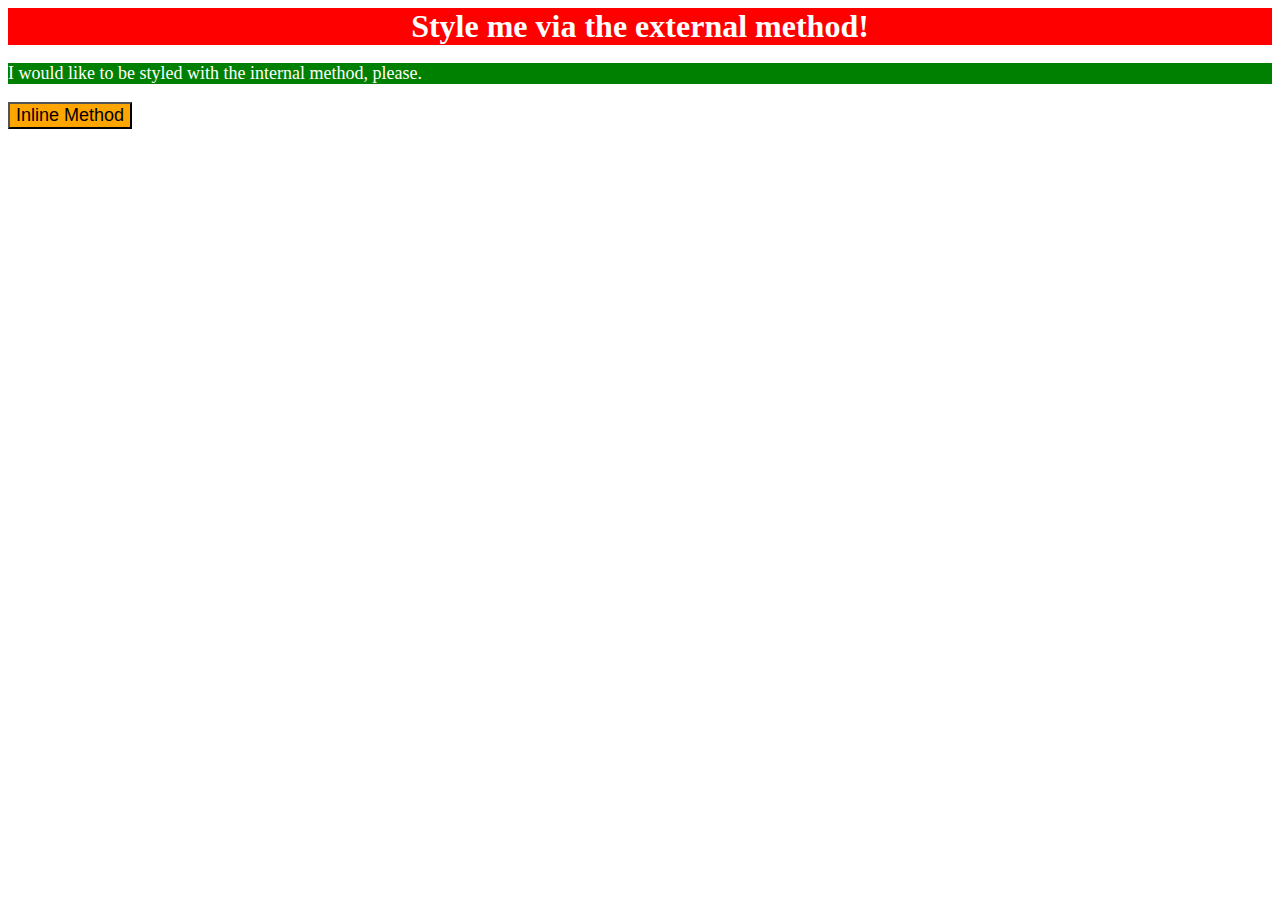
<file: foundations/intro-to-css/01-css-methods/index.html>
<!DOCTYPE html>
<html lang="en">
  <head>
    <style>
      #internal {
        background-color: green;
        color: white;
        font-size: 18px;
      }
    </style>
    <meta charset="UTF-8">
    <meta http-equiv="X-UA-Compatible" content="IE=edge">
    <meta name="viewport" content="width=device-width, initial-scale=1.0">
    <title>Methods for Adding CSS</title>
    <link rel="stylesheet" href="style.css">
  </head>
  <body>
    <div id="external">Style me via the external method!</div>
    <p id="internal">I would like to be styled with the internal method, please.</p>
    <button style="background-color: orange; font-size: 18px;">Inline Method</button>
  </body>
</html>
</file>
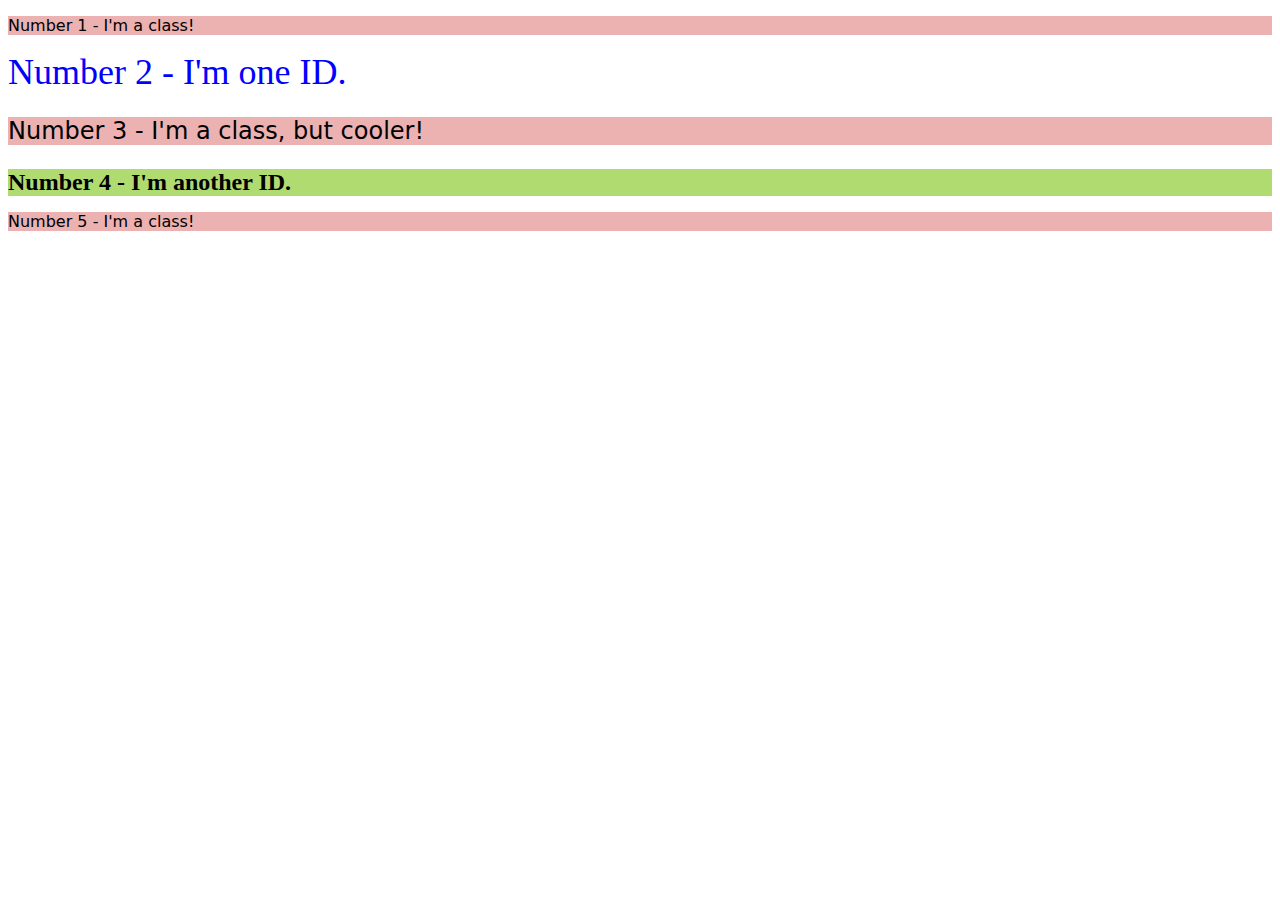
<file: foundations/intro-to-css/02-class-id-selectors/index.html>
<!DOCTYPE html>
<html lang="en">
  <head>
    <meta charset="UTF-8">
    <meta http-equiv="X-UA-Compatible" content="IE=edge">
    <meta name="viewport" content="width=device-width, initial-scale=1.0">
    <title>Class and ID Selectors</title>
    <link rel="stylesheet" href="style.css">
  </head>
  <body>
    <p class="class">Number 1 - I'm a class!</p>
    <div id="number-2">Number 2 - I'm one ID.</div>
    <p class="class cooler">Number 3 - I'm a class, but cooler!</p>
    <div id="number-4">Number 4 - I'm another ID.</div>
    <p class="class">Number 5 - I'm a class!</p>
  </body>
</html>
</file>
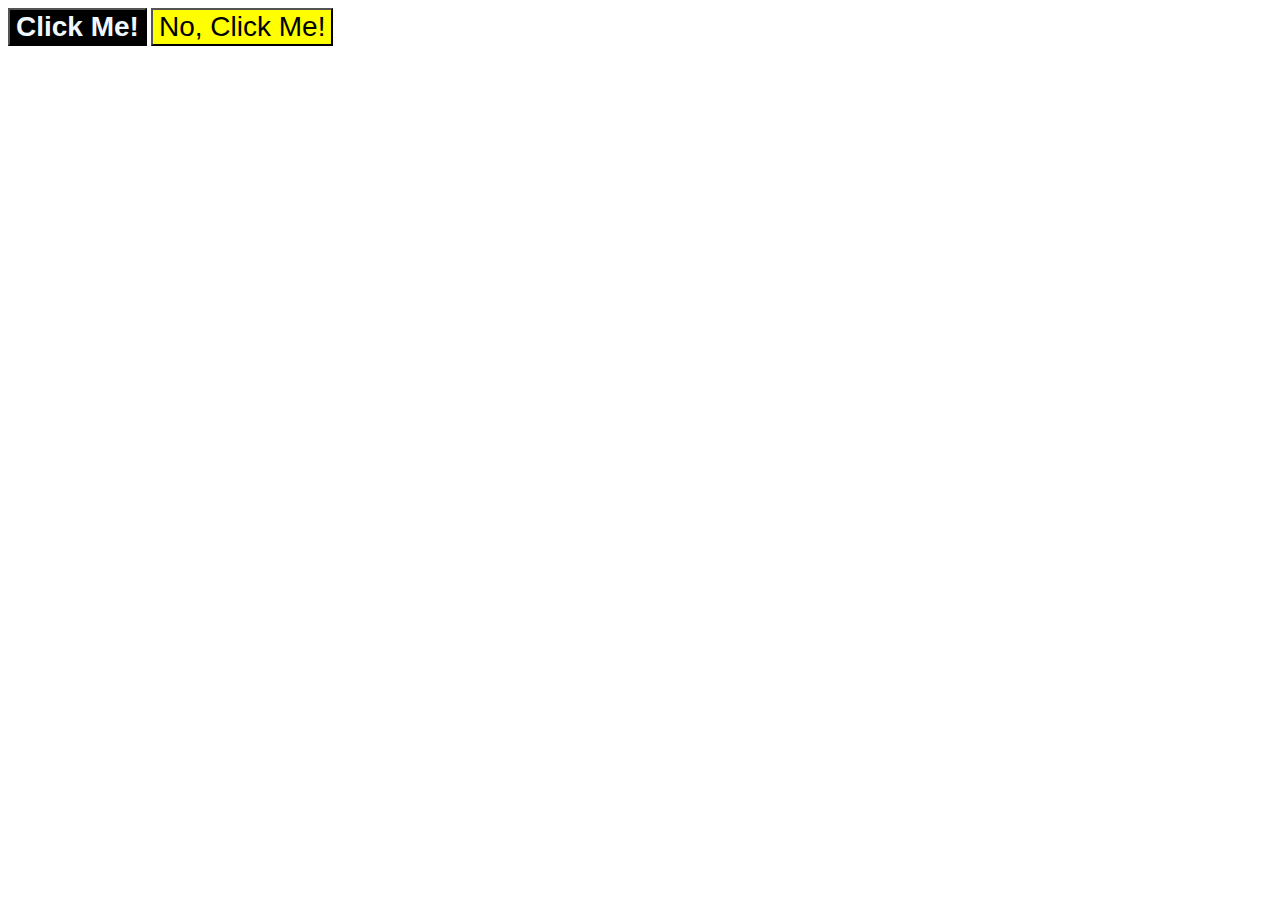
<file: foundations/intro-to-css/03-grouping-selectors/index.html>
<!DOCTYPE html>
<html lang="en">
  <head>
    <meta charset="UTF-8">
    <meta http-equiv="X-UA-Compatible" content="IE=edge">
    <meta name="viewport" content="width=device-width, initial-scale=1.0">
    <title>Grouping Selectors</title>
    <link rel="stylesheet" href="style.css">
  </head>
  <body>
    <button class="black">Click Me!</button>
    <button class="yellow">No, Click Me!</button>
  </body>
</html>
</file>
<file: foundations/intro-to-css/01-css-methods/style.css>
#external {
  background-color: red;
  color: white;
  font-size: 32px;
  font-weight: bold;
  text-align: center;
}
</file>
<file: foundations/intro-to-css/02-class-id-selectors/style.css>
.class {
  background-color: rgb(236, 177, 177);
  font-family: Verdana, "DejaVu Sans", sans-serif;
}

.class.cooler{
  font-size: 24px;
}

#number-2 {
color: blue;
font-size: 36px;
}

#number-4 {
  background-color: rgb(176, 219, 112);
  font-size: 24px;
  font-weight: bold;
}
</file>
<file: foundations/intro-to-css/03-grouping-selectors/style.css>
button {
  font-size: 28px;
  font-family: Helvetica, "Times New Roman", sans-serif;
}

.black {
  background-color: black;
  color: aliceblue;
  font-weight: bold;
}

.yellow {
  background-color: yellow;
  color: black;
}
</file>
